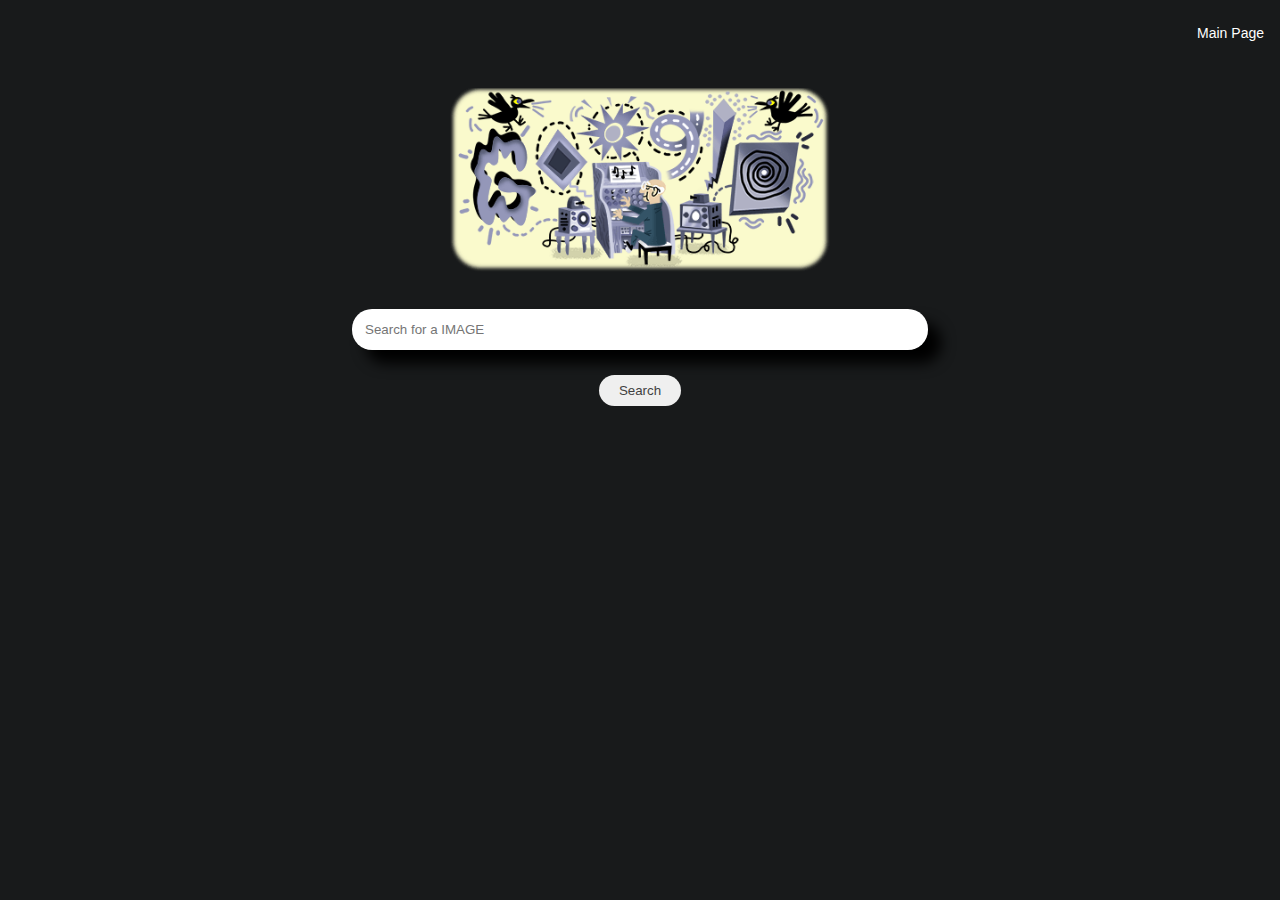
<file: image.html>
<!DOCTYPE html>
<html lang="en">
    <head>
        <title>Google images</title>
        <link rel="stylesheet" href="style.css">
        <link rel="icon" type="img" href="https://www.pngmart.com/files/16/Google-Logo-PNG-Image.png">
    </head>
    <body>
        
           <header>
           <div>
                <p> <a href="index.html">Main Page</a></p>
           </div> 
           </header>

        <div id="main">
            <form action="https://www.google.com/search">
              <div class="lol"><img style="padding: 30px;" width="30%"  src="./download.png" alt="google_logo">
               
          
                         <!--This is lame--->
            
                <div>
                    <input type="hidden" name="tbm" value="isch">
                     <input class="logo" type="text" name="q" placeholder="Search for a IMAGE">
                     <div><button class="bottom" type="submit" value="Search">Search</button></div>
                </div>
                
            </form>
        </div>
       
    </body>
</html>
</file>
<file: style.css>
body{
    background-color: #181a1b;;
   
    background-repeat: no-repeat;
}   

header{
    display: flex;
    justify-content: right;
     }

     header div{
        margin-left:10px ;
     }

     a{
        padding: 8px;
        font-size: 14px;
        font-family: Arial, Helvetica, sans-serif;
        text-decoration: none;
        color: white;
        
     }

     a:hover{
        text-decoration:underline
       
     }

#main {
 
 display: block;
 text-align: center;
}

.logo{
    padding: 13px;
    width: 550px;
    border-radius: 20px;
    border-style: none;
    box-shadow: 1em 1em 1em 0  black;

}
.logo:hover{
    opacity: 0.8;

}

.bottom{
    cursor: pointer;
     margin-top: 25px;
     border-radius: 60px;
     padding:8px;
     padding-left: 20px;
     padding-right: 20px;
     border: none;
    color: rgb(65, 65, 65);
    
    
    transition: 0.5s;
    
}

.bottom:hover{
    box-shadow: 0 0 1em   black;
}

.ss{
    justify-content: center;
    display: flex;
    flex-direction: row;
    
}

.botons{
    display: flex;
    flex-direction: row;
    justify-content: center;
    gap: 50px;
}
</file>
